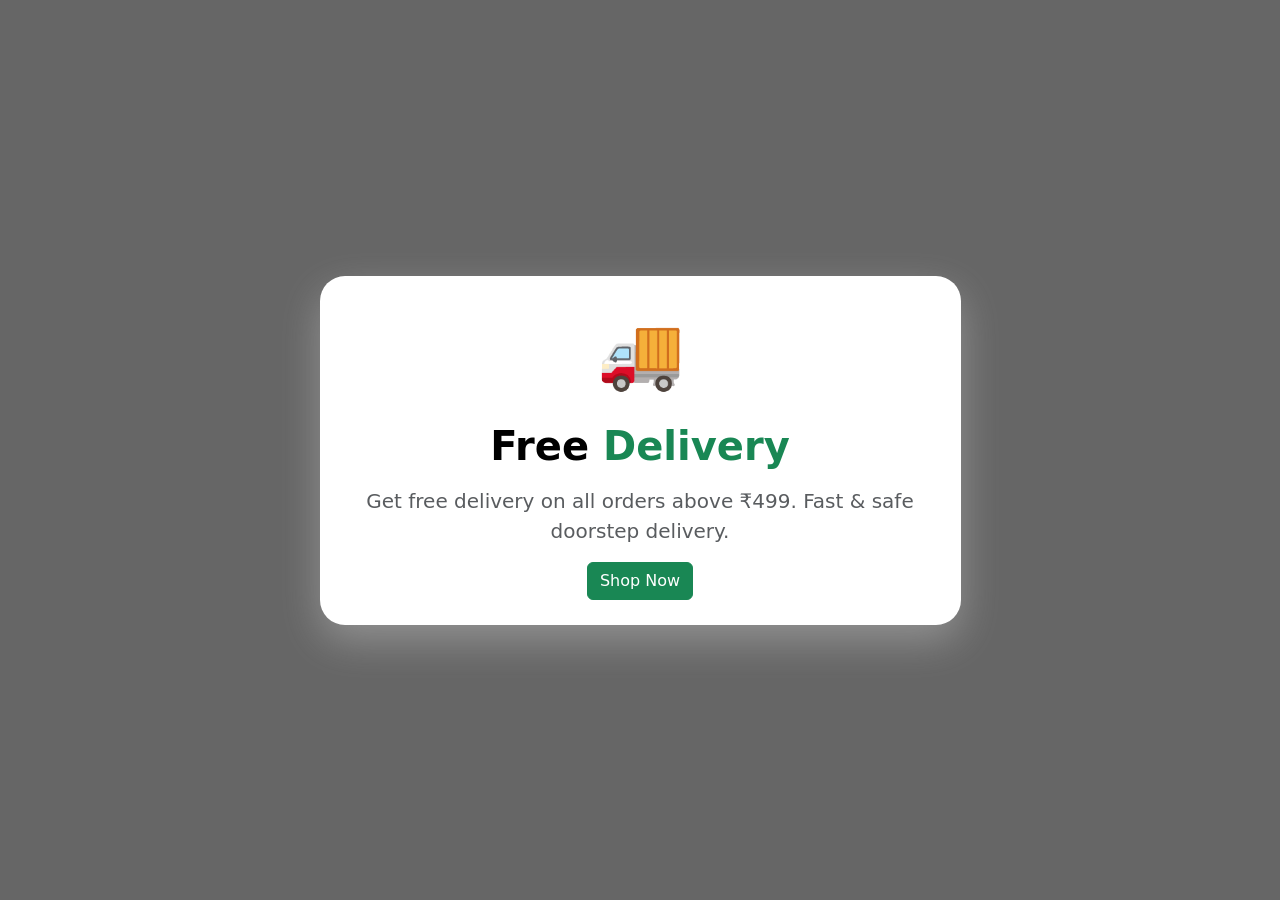
<file: Freedelivery.html>
<!DOCTYPE html>
<html lang="en">
<head>
    <meta charset="UTF-8">
    <meta name="viewport" content="width=device-width, initial-scale=1.0">
    <title>Document</title>
    <link rel="stylesheet" href="index.css" />
    <link
      href="https://cdn.jsdelivr.net/npm/bootstrap@5.3.8/dist/css/bootstrap.min.css"
      rel="stylesheet"
      integrity="sha384-sRIl4kxILFvY47J16cr9ZwB07vP4J8+LH7qKQnuqkuIAvNWLzeN8tE5YBujZqJLB"
      crossorigin="anonymous"
    />
    <link
      rel="stylesheet"
      href="https://cdnjs.cloudflare.com/ajax/libs/font-awesome/6.5.0/css/all.min.css"
      integrity="sha512-HK5fgLBL+xU5C8g3R0j7dXYZ..."
      crossorigin="anonymous"
      referrerpolicy="no-referrer"
    />
</head>
<body> 
    

 <section class="delivery-section">
  <div class="container text-center">
    <div class="row justify-content-center">
      <div class="col-lg-7">

        <div class="delivery-card text-center">
          <div class="delivery-icon">🚚</div>
          <h1 class="fw-bold mt-3">
            Free <span class="text-success">Delivery</span>
          </h1>
          <p class="text-muted fs-5 my-3">
            Get free delivery on all orders above ₹499.  
            Fast & safe doorstep delivery.
          </p>

          <a href="Products.html" class="btn btn-success btn-delivery">
            Shop Now
          </a>
        </div>

      </div>
    </div>
  </div>
</section>

<!-- Offer Popup -->
<div class="offer-popup" id="popup">
  🎉 <strong>Special Offer!</strong><br>
  Free Delivery + 10% OFF Today
</div>

<script>
  setTimeout(() => {
    document.getElementById("popup").classList.add("show");
  }, 1500);
</script>


        <script
      src="https://cdn.jsdelivr.net/npm/bootstrap@5.3.8/dist/js/bootstrap.bundle.min.js"
      integrity="sha384-FKyoEForCGlyvwx9Hj09JcYn3nv7wiPVlz7YYwJrWVcXK/BmnVDxM+D2scQbITxI"
      crossorigin="anonymous"
    ></script>
   
        <script src="script.js"></script>
</body>
</html>
</file>
<file: index.css>
.logo-img {
  height: 70px;
  width: 110px;
  animation: fadeIn 1.2s ease;
}

.navbar-brand h2 {
  font-size: 22px;

  margin-top: 0;
  margin-left: 10px;
  font-weight: 700;
  animation: slideRight 1s ease;
}

.navbar-brand .green {
  color: #468f57;
  animation: pulseText 2s infinite ease-in-out;
}

.custom-navbar {
  animation: slideDown 0.7s ease;
  transition: background 0.3s ease, box-shadow 0.3s ease;
}

.custom-navbar.sticky {
  box-shadow: 0 5px 20px rgba(0, 0, 0, 0.15);
}

.nav-link {
  font-weight: 900;
  text-transform: capitalize;
  position: relative;
  padding: 8px 15px;
  transition: color 0.3s ease;
}

.nav-link:hover {
  color: #2b7d3e !important;
}

.nav-link::after {
  content: "";
  position: absolute;
  width: 0%;
  height: 2px;
  background: #28a745;
  bottom: -3px;
  left: 0;
  transition: width 0.3s ease-in-out;
}

.nav-link:hover::after {
  width: 100%;
}

.animated-btn {
  transition: transform 0.3s ease, background 0.3s ease;
  animation: breathe 2.5s infinite ease-in-out;
}

.animated-btn:hover {
  transform: scale(1.1);
}

.icon-anim {
  cursor: pointer;
  margin: 5px;
  transition: transform 0.3s, color 0.3s;
}

.icon-anim:hover {
  color: #349348;
  transform: scale(1.2) rotate(8deg);
}

/* Dark mode toggle animation */
.dark-toggle {
  cursor: pointer;
  transition: transform 0.3s ease, color 0.3s ease;
}

.dark-toggle:hover {
  transform: rotate(25deg);
}

.dark-mode {
  background-color: #0f0f0f !important;
  color: #dedede !important;
}

.dark-mode .navbar {
  background-color: #1a1a1a !important;
}

.dark-mode .nav-link {
  color: #e6e6e6 !important;
}

.dark-mode .nav-link:hover {
  color: #28a745 !important;
}

.dark-mode .icon-anim {
  color: #fff !important;
}

.dark-mode .navbar-brand h2 {
  color: #fff;
}
.dark-mode .dark-toggle {
  color: yellow !important;
}
.dark-mode .navbar-toggler-icon {
  color: white;
  background-color: white;
}

/* Smooth transitions */
body,
.navbar,
.nav-link {
  transition: all 0.3s ease;
}

@keyframes fadeIn {
  from {
    opacity: 0;
  }
  to {
    opacity: 1;
  }
}

@keyframes slideDown {
  from {
    transform: translateY(-40px);
    opacity: 0;
  }
  to {
    transform: translateY(0);
    opacity: 1;
  }
}

@keyframes slideRight {
  from {
    transform: translateX(-20px);
    opacity: 0;
  }
  to {
    transform: translateX(0);
    opacity: 1;
  }
}

@keyframes pulseText {
  0% {
    opacity: 1;
  }
  50% {
    opacity: 0.4;
  }
  100% {
    opacity: 1;
  }
}

@keyframes breathe {
  0% {
    transform: scale(1);
  }
  50% {
    transform: scale(1.06);
  }
  100% {
    transform: scale(1);
  }
}

.green {
  color: #20d04c;
  animation: slideRight 1s ease;
  animation: pulseText 2s infinite ease-in-out;
}
/* Hero Section Background */
.hero-section {
  background: url("images/ba.jpg") right center/cover no-repeat;
  padding: 20px 0;
  min-height: 65vh;
  position: relative;
}

.hero-section::before {
  content: "";
  position: absolute;
  inset: 0;
  background: rgba(204, 225, 198, 0.6);
}

.hero-section .container {
  position: relative;
  z-index: 0;

}

/* Green branding */
.green {
  color: #28a745;
}

/* Dropcap O */
.dropcap {
  font-size: 3.2rem;
  float: left;
  line-height: 0.9;
  margin-right: 10px;
  font-weight: 700;
  color: #28a745;
  animation: popIn 0.6s ease;
}

@keyframes popIn {
  0% {
    transform: scale(0);
    opacity: 0;
  }
  100% {
    transform: scale(1);
    opacity: 1;
  }
}

/* Button Hover Animation */
.animated-btn {
  transition: transform 0.3s ease, box-shadow 0.3s ease;
}

.animated-btn:hover {
  transform: translateY(-4px) scale(1.05);
  box-shadow: 0 10px 22px rgba(0, 0, 0, 0.2);
}

/* Fade Up Animation */
.animate-fade-up {
  opacity: 0;
  transform: translateY(35px);
  animation: fadeUp 1s ease forwards;
}

@keyframes fadeUp {
  to {
    opacity: 1;
    transform: translateY(0);
  }
}

/* Text Style */
.description {
  font-size: 1.1rem;
  color: #333;
}

.greendata {
  color: #28a745;
}

/* Products css */
.subhead{
background-color: #46d367;
padding-right: 10px;
}
.cont{
  text-align: center;
  margin-top: 25px;

}


.rightimg{

  transition: transform 0.3s ease, box-shadow 0.3s ease;
 animation: bounce 2s infinite  ease-in-out;
 height: 350px;
 
}
.rightimg:hover{
transform: translateX(-4px) scale(1.05);
  box-shadow: 0 10px 22px rgba(211, 206, 206, 0.2);}





@keyframes fadeInUp {
  0% { opacity: 0; transform: translateY(40px); }
  100% { opacity: 1; transform: translateY(0); }
}

@keyframes slideInLeft {
  0% { opacity: 0; transform: translateX(-60px); }
  100% { opacity: 1; transform: translateX(0); }
}

@keyframes zoomIn {
  0% { opacity: 0; transform: scale(0.7); }
  100% { opacity: 1; transform: scale(1); }
}



.products-section {
  background: #f8f9fa;
}




.product-card {
  background: #fff;
  padding: 20px;
  border-radius: 16px;
  text-align: center;
  border: 1px solid #eee;
  cursor: pointer;
  overflow: hidden;

  /* Smooth hover animation */
  transition: all 0.45s ease;

  /* Entrance animations */
  animation: fadeInUp 0.8s ease, slideInLeft 0.7s ease, zoomIn 0.6s ease;
}


.product-card:nth-child(1) { animation-delay: 0.1s; }
.product-card:nth-child(2) { animation-delay: 0.2s; }
.product-card:nth-child(3) { animation-delay: 0.3s; }
.product-card:nth-child(4) { animation-delay: 0.4s; }
.product-card:nth-child(5) { animation-delay: 0.5s; }
.product-card:nth-child(6) { animation-delay: 0.6s; }
.product-card:nth-child(7) { animation-delay: 0.7s; }
.product-card:nth-child(8) { animation-delay: 0.8s; }


.product-card:hover {
  transform: translateY(-12px) scale(1.05) rotateX(6deg) rotateY(-6deg);
  box-shadow: 
      0 0 25px rgba(0, 255, 120, 0.46),
      0 12px 28px rgba(0, 0, 0, 0.18);
}

/* Image Hover Animation */
.product-img {
  border-radius: 12px;
  transition: transform 0.4s ease;
}

.product-card:hover .product-img {
  transform: scale(1.12) rotate(-3deg);
}

/* Rating Size */
.rating {
  width: 90px;
}

/* Price */
.price {
  font-weight: bold;
  color: #28a745;
}

/* Add to Cart Button */
.add-btn {
  background: #28a745;
  color: #fff;
  border-radius: 30px;
  padding: 8px 20px;
  transition: 0.35s ease;
}

/* Button Hover Glow */
.add-btn:hover {
  background: #1e7e34;
  transform: scale(1.12);
  box-shadow: 0 0 10px #28a745;
}


.redbtn{
  color: red;
  
}




/* Featuress */
/* Section Background */
.features-section {
  background: #f8f9fa;
}
.fw-bold{
  color: black;
}

/* Subhead green text */
.subhead {
 
  font-weight: bold;
}

/* Animation Keyframes */
@keyframes fadeInUp {
  0% { opacity: 0; transform: translateY(40px); }
  100% { opacity: 1; transform: translateY(0); }
}

@keyframes slideIn {
  0% { opacity: 0; transform: translateX(-40px); }
  100% { opacity: 1; transform: translateX(0); }
}

@keyframes zoomIn {
  0% { opacity: 0; transform: scale(0.8); }
  100% { opacity: 1; transform: scale(1); }
}

/* Feature Card Styling */
.feature-card {
  background: #fff;
  padding: 25px;
  color: #0f0f0f;
  border-radius: 18px;
  box-shadow: 0 6px 18px rgba(0, 0, 0, 0.10);
  transition: all 0.4s ease;
  cursor: pointer;

  /* Apply multiple animations */
  animation: fadeInUp 0.8s ease, slideIn 0.9s ease, zoomIn 1s ease;
}

/* Stagger delay */
.feature-card:nth-child(1) { animation-delay: 0.2s; }
.feature-card:nth-child(2) { animation-delay: 0.4s; }
.feature-card:nth-child(3) { animation-delay: 0.6s; }

/* Hover Transform Effects */
.feature-card:hover {
  transform: translateY(-12px) scale(1.05) rotateX(6deg) rotateY(-6deg);
  box-shadow: 0 15px 30px rgba(0, 128, 0, 0.3);
}

/* Image Styling */
.feature-img {
  width: 120px;          /* Fix equal width */
  height: 190px;         /* Fix equal height */
  object-fit: cover;     /* Crop nicely without stretching */
  border-radius: 12px;   /* Smooth corners */
  margin: 0 auto;        /* Center image */
  display: block;
  transition: transform 0.4s ease;
}

/* On hover */
.feature-card:hover .feature-img {
  transform: scale(1.12) rotate(-3deg);
}

.img{
  height: 200px;
  width: 250px;
}
/* Button styling */
.feature-btn {
  background: #28a745;
  color: #fff;
  border-radius: 30px;
  padding: 8px 22px;
  margin-top: 10px;
  transition: all 0.3s ease;
}

.feature-btn:hover {
  transform: scale(1.12);
  background: #1e7e34;
  box-shadow: 0 0 12px #28a745;
}
/* Categories */

/* Section Background */
.categories-section {
  background: #f8f9fa;
}

/* Green highlight */
.subhead {

  font-weight: bold;
}

/* Keyframes for entry animations */
@keyframes fadeInUp {
  0% { opacity: 0; transform: translateY(40px); }
  100% { opacity: 1; transform: translateY(0); }
}

@keyframes zoomIn {
  0% { opacity: 0; transform: scale(0.8); }
  100% { opacity: 1; transform: scale(1); }
}

@keyframes slideIn {
  0% { opacity: 0; transform: translateX(-40px); }
  100% { opacity: 1; transform: translateX(0); }
}

/* Category Card */
.cat-card {
  background: #fff;
  padding: 25px;
  border-radius: 18px;
  text-align: center;
  cursor: pointer;
  transition: all 0.4s ease;
  border: 1px solid #eee;

  /* Animations */
  animation: fadeInUp 0.8s ease, 
             zoomIn 1s ease, 
             slideIn 0.8s ease;
}

/* Stagger delay effect */
.cat-card:nth-child(1) { animation-delay: 0.2s; }
.cat-card:nth-child(2) { animation-delay: 0.4s; }
.cat-card:nth-child(3) { animation-delay: 0.6s; }

/* Hover Effects */
.cat-card:hover {
  transform: translateY(-12px) scale(1.05) rotateX(6deg) rotateY(-6deg);
  box-shadow: 0 12px 28px rgba(0, 128, 0, 0.3);
}

/* Category Images */
.cat-img {
  width: 130px;
  height: 130px;
  object-fit: cover;
  border-radius: 12px;
  transition: transform 0.4s ease;
  margin-bottom: 10px;
}

/* Image hover animation */
.cat-card:hover .cat-img {
  transform: scale(1.15) rotate(-3deg);
}

/* Offer Text */
.offer {
  font-size: 18px;
  margin: 10px 0;
  font-weight: bold;
  color: #28a745;
}

/* Buttons */
.btn{
  background-color: #1e7e34
  
  ;
}
.cat-btn {
  background-color: #28a745;
  color: #fff;
  border-radius: 30px;
  padding: 8px 20px;
  transition: all 0.3s ease;
}

.cat-btn:hover {
  background-color: #1e7e34;
  transform: scale(1.12);
  box-shadow: 0 0 12px #28a745;
}


/* Reviewss */

.review-container {
  display: grid;
  grid-template-columns: repeat(auto-fit, minmax(260px, 1fr));
  gap: 25px;
  padding: 20px 40px;
  

}

.review-card {
  background: rgba(255, 255, 255, 0.25);
  backdrop-filter: blur(12px);
  border-radius: 20px;
  padding: 25px;
  text-align: center;
  box-shadow: 0 8px 20px rgba(0,0,0,0.08);
  transition: all 0.4s ease;
  border: 1px solid rgba(255, 255, 255, 0.4);
  cursor: pointer;
  color: #0f0f0f;
}

.review-card:hover {
  transform: translateY(-10px) scale(1.03);
  box-shadow: 0 12px 28px rgba(0,0,0,0.15);
}

.review-img {
  width: 80px;
  height: 80px;
  border-radius: 50%;
  object-fit: cover;
  margin-bottom: 15px;
  border: 3px solid #4caf50;
}

.review-card h4 {
  font-weight: 700;
  margin: 8px 0 5px;
}

.role {
  font-size: 14px;
  color: #4caf50;
  margin-bottom: 12px;
  display: block;
}

.stars {
  font-size: 20px;
  color: #ffc107;
  letter-spacing: 3px;
  margin-bottom: 12px;
}

.review-card p {
  font-size: 14px;
  color: #555;
  line-height: 1.5;
}


/*  Blogs*/

.blogs-section {
  background: #f7f7f7;
  padding-top: 60px;
  padding-bottom: 60px;
}

/* Responsive Grid */
.blog-cards {
  display: grid;
  grid-template-columns: repeat(auto-fit, minmax(230px, 1fr));
  gap: 25px;
}

/* Blog Card */
.blog-card {
  background: #fff;
  padding: 15px;
  border-radius: 15px;
  overflow: hidden;
  box-shadow: 0px 5px 15px rgba(0,0,0,0.08);
  transition: all 0.4s ease;
  transform: translateY(0);
  cursor: pointer;
  position: relative;
}

/* Card Hover Animation */
.blog-card:hover {
  transform: translateY(-10px) scale(1.03);
  box-shadow: 0px 12px 20px rgba(0,0,0,0.15);
}

/* Image */
.blog-card img {
  width: 100%;
  height: 160px;
  object-fit: cover;
  border-radius: 12px;
  transition: transform 0.5s ease;
}

/* Image Zoom */
.blog-card:hover img {
  transform: scale(1.08);
}

/* Blog Info */
.blog-info {
  display: flex;
  justify-content: space-between;
  margin-top: 12px;
  font-size: 14px;
  color: #777;
}

/* Title */
.blog-card h3 {
  font-size: 17px;
  margin-top: 10px;
  font-weight: 700;
  color: #222;
}

/* Paragraph */
.blog-card p {
  font-size: 14px;
  color: #555;
  margin: 8px 0 12px;
}

/* Button */
.blog-btn {
  background: #28a745;
  color: #fff;
  border: none;
  padding: 7px 15px;
  font-size: 13px;
  border-radius: 20px;
  transition: 0.3s ease;
}

/* Button Hover Animation */
.blog-btn:hover {
  background: #1f8b39;
  transform: translateY(-3px) scale(1.08);
  box-shadow: 0 5px 12px rgba(40, 167, 69, 0.3);
}

/* contact */
/* Contact Section */
.contact-section {
  padding: 80px 20px;
  background: linear-gradient(to right, #e8ffe8, #f4fff4);
  display: flex;
  justify-content: center;
}

/* Glass Container */
.contact-container {
  max-width: 650px;
  width: 100%;
  background: rgba(255, 255, 255, 0.4);
  padding: 40px;
  border-radius: 20px;
  backdrop-filter: blur(14px);
  box-shadow: 0 15px 30px rgba(0,0,0,0.1);
  animation: slideUp 1s ease forwards;
  transform: translateY(40px);
  opacity: 0;
}

/* Title */
.contact-title {
  font-weight: 700;
  font-size: 32px;
  margin-bottom: 8px;
}
.contact-title span {
  color: #28a745;
}

.contact-subtitle {
  margin-bottom: 25px;
  font-size: 15px;
  color: #444;
}

/* Input Box */
.input-box, .textarea-box {
  position: relative;
  margin-bottom: 20px;
}

.input-box i, 
.textarea-box i {
  position: absolute;
  top: 50%;
  left: 15px;
  transform: translateY(-50%);
  color: #28a745;
  font-size: 18px;
}

.input-box input,
.textarea-box textarea {
  width: 100%;
  padding: 12px 15px 12px 45px;
  border-radius: 10px;
  border: none;
  background: rgba(255,255,255,0.8);
  outline: none;
  transition: 0.3s ease;
  font-size: 15px;
}

.textarea-box textarea {
  height: 120px;
  resize: none;
  padding-top: 15px;
}

/* Input Hover & Focus */
.input-box input:focus,
.textarea-box textarea:focus {
  background: #ffffff;
  box-shadow: 0 0 10px rgba(40,167,69,0.3);
  transform: translateY(-3px);
}

/* Button */
.contact-btn {
  width: 100%;
  background: #28a745;
  color: white;
  padding: 12px;
  border: none;
  border-radius: 10px;
  margin-top: 10px;
  font-weight: 600;
  font-size: 17px;
  cursor: pointer;
  transition: 0.3s ease;
}

.contact-btn:hover {
  background: #218838;
  transform: translateY(-5px) scale(1.04);
  box-shadow: 0 8px 20px rgba(33,136,56,0.4);
}

/* Slide Animation */
@keyframes slideUp {
  to {
    transform: translateY(0);
    opacity: 1;
  }
}
/* Popup Background */
.success-popup {
  position: fixed;
  top: 0; left: 0;
  width: 100%;
  height: 100%;
  background: rgba(0,0,0,0.4);
  display: flex;
  justify-content: center;
  align-items: center;
  z-index: 999;
  visibility: hidden;
  opacity: 0;
  transition: 0.3s ease;
  backdrop-filter: blur(3px);
}

/* Popup Box */
.popup-box {
  width: 350px;
  background: #fff;
  padding: 30px;
  border-radius: 15px;
  text-align: center;
  transform: scale(0.6);
  opacity: 0;
  transition: 0.3s ease;
  box-shadow: 0 10px 25px rgba(0,0,0,0.2);
}

/* Checkmark */
.checkmark i {
  font-size: 60px;
  color: #28a745;
  animation: popIn 0.6s ease;
}

/* Button */
.close-btn {
  background: #28a745;
  color: white;
  border: none;
  padding: 10px 25px;
  margin-top: 15px;
  border-radius: 8px;
  font-size: 16px;
  cursor: pointer;
  transition: 0.3s ease;
}

.close-btn:hover {
  background: #218838;
  transform: scale(1.05);
}

/* Show Popup Class */
.success-popup.active {
  visibility: visible;
  opacity: 1;
}

.success-popup.active .popup-box {
  transform: scale(1);
  opacity: 1;
}

/* Checkmark Animation */
@keyframes popIn {
  0% { transform: scale(0); opacity: 0; }
  100% { transform: scale(1); opacity: 1; }
}



/* footer */
.footer {
  background: #0d1b12;
  color: #fff;
  padding: 60px 0;
  position: relative;
  overflow: hidden;
}

/* Background Animation */
.footer::before {
  content: "";
  position: absolute;
  width: 300px;
  height: 300px;
  background: rgba(0, 255, 150, 0.35);
  filter: blur(120px);
  top: -40px;
  left: -40px;
  animation: floatBg 6s infinite alternate;
}

@keyframes floatBg {
  0%   { transform: translate(0px, 0px); }
  100% { transform: translate(40px, 40px); }
}

.footer-cont {
  display: grid;
  grid-template-columns: repeat(auto-fit, minmax(240px, 1fr));
  gap: 40px;
}

.footer-box {
  transition: all 0.4s ease;
  transform: translateY(0px);
}

.footer-box:hover {
  transform: translateY(-8px);
}

.footer-brand img {
  width: 100px;
  margin-top: 10px;
}

.social-links a {
  color: #fff;
  font-size: 22px;
  margin-right: 15px;
  transition: 0.3s ease;
}

.social-links a:hover {
  color: #00ff8c;
  transform: scale(1.2) rotate(5deg);
}

.footer-box h4 {
  font-size: 20px;
  margin-bottom: 15px;
  color: #00ff8c;
  font-weight: 600;
}

.footer-box ul li {
  list-style: none;
  margin-bottom: 8px;
  cursor: pointer;
  transition: all 0.3s ease;
}

.footer-box ul li:hover {
  transform: translateX(6px);
  color: #00ff8c;
}

/* Newsletter */

.footer-box input {
  width: 100%;
  padding: 10px;
  border-radius: 6px;
  border: none;
  margin-bottom: 10px;
  outline: none;
}

.subscribe-btn {
  width: 100%;
  border: none;
  padding: 10px;
  background: #00ff8c;
  color: #000;
  font-weight: 600;
  border-radius: 6px;
  transition: 0.3s ease;
}

.subscribe-btn:hover {
  transform: scale(1.05);
  background: #0bf288;
}

/* Footer Bottom */
.footer-bottom {
  text-align: center;
  margin-top: 30px;

  padding-top: 20px;
  border-top: 1px solid #ffffff44;
}

.footer-bottom span {
  color: #00ff8c;
}

.visaimg {
  width: 120px;                     
  margin-top: 10px;
  height: 50px;
  filter: brightness(1) contrast(1.1);
  opacity: 0.85;

  transition: all 0.4s ease;       
  transform: translateY(0px);
}
/* Hover animation */
.visaimg:hover {
  transform: scale(1.08) translateY(-4px);
  opacity: 1;
  filter: brightness(1.1);
}


.black{
  color: #000;
}

.footer-links a {
  text-decoration: none;
  color: #f0e9e9;
  transition: all 0.3s ease;
}

.footer-links a:hover {
  color: #28a745;
  padding-left: 6px;
}
ul {
  list-style: none;
  padding: 0;
}


/* subscribe */
.popup-overlay {
  position: fixed;
  inset: 0;
  background: rgba(35, 34, 34, 0.65);
  display: flex;
  justify-content: center;
  align-items: center;
  opacity: 0;
  visibility: hidden;
  transition: opacity 0.4s ease, visibility 0.4s ease;
  z-index: 9999;
}

.popup-overlay.active {
  opacity: 1;
  visibility: visible;
}

.popup-box {
  background: #9c0d0d;
  padding: 30px 40px;
  border-radius: 16px;
  text-align: center;
  transform: scale(0.7);
  transition: transform 0.4s ease;
  box-shadow: 0 15px 40px rgba(0,0,0,0.3);
}

.popup-overlay.active .popup-box {
  transform: scale(1);
}

.popup-box h3 {
  color: #28a745;
  margin-bottom: 20px;
}

.popup-box button {
  background: #28a745;
  border: none;
  padding: 10px 25px;
  color: #fff;
  border-radius: 6px;
  cursor: pointer;
  font-weight: 600;
  transition: 0.3s;
}

.popup-box button:hover {
  background: #218838;
}


/* easy payment */

/* Container */
.container1 {
  display: flex;
  justify-content: center;
  align-items: center;
  min-height: 100vh;
  padding: 30px;
  background: linear-gradient(135deg, #d6eef1, #e8f8f0);
}

/* Form Card */
.container1 form {
  width: 720px;
  padding: 30px;
  background: #fff;
  border-radius: 18px;
  box-shadow: 0 25px 50px rgba(0, 0, 0, 0.15);
  animation: formFadeUp 0.9s ease forwards;
}

/* Form entrance animation */
@keyframes formFadeUp {
  from {
    opacity: 0;
    transform: translateY(40px) scale(0.96);
  }
  to {
    opacity: 1;
    transform: translateY(0) scale(1);
  }
}

/* Row */
.container1 form .row {
  display: flex;
  flex-wrap: wrap;
  gap: 25px;
}

/* Columns */
.container1 form .row .col {
  flex: 1 1 300px;
  animation: fadeSlide 0.8s ease forwards;
}

@keyframes fadeSlide {
  from {
    opacity: 0;
    transform: translateY(30px);
  }
  to {
    opacity: 1;
    transform: translateY(0);
  }
}

/* Section titles */
.col .title {
  font-size: 22px;
  color: #019f46;
  padding-bottom: 10px;
  margin-bottom: 15px;
  position: relative;
}

.col .title::after {
  content: "";
  width: 45px;
  height: 3px;
  background: linear-gradient(135deg, #019f46, #00d26a);
  position: absolute;
  bottom: 0;
  left: 0;
  border-radius: 2px;
}

/* Input box */
.col .inputBox {
  margin: 15px 0;
}

/* Labels */
.col .inputBox label {
  margin-bottom: 6px;
  display: block;
  font-size: 14px;
  color: #444;
}

/* Inputs & selects */
.col .inputBox input,
.col .inputBox select {
  width: 100%;
  border: 1px solid #ccc;
  padding: 12px 15px;
  font-size: 15px;
  border-radius: 8px;
  transition: all 0.35s ease;
}

/* Focus animation */
.col .inputBox input:focus,
.col .inputBox select:focus {
  border-color: #019f46;
  box-shadow: 0 0 0 3px rgba(1, 159, 70, 0.15);
  transform: translateY(-2px);
  outline: none;
}

/* Flex inputs */
.col .flex {
  display: flex;
  gap: 15px;
}

.col .flex .inputBox {
  flex: 1;
  margin-top: 5px;
}

/* Card image */
.col .inputBox img {
  height: 36px;
  margin-top: 8px;
  filter: drop-shadow(0 2px 3px rgba(0,0,0,0.3));
  animation: zoomIn 0.6s ease;
}

@keyframes zoomIn {
  from {
    opacity: 0;
    transform: scale(0.9);
  }
  to {
    opacity: 1;
    transform: scale(1);
  }
}

/* Submit button */
.container1 form .submit_btn {
  width: 100%;
  padding: 14px;
  font-size: 17px;
  background: linear-gradient(135deg, #019f46, #00d26a);
  color: #fff;
  margin-top: 20px;
  cursor: pointer;
  letter-spacing: 1px;
  border: none;
  border-radius: 12px;
  transition: all 0.4s ease;
}

/* Hover animation */
.container1 form .submit_btn:hover {
  transform: translateY(-3px);
  box-shadow: 0 15px 35px rgba(1, 159, 70, 0.4);
}

/* Click animation */
.container1 form .submit_btn:active {
  transform: scale(0.96);
}

/* Remove number arrows */
input::-webkit-inner-spin-button,
input::-webkit-outer-spin-button {
  -webkit-appearance: none;
  margin: 0;
}

/* Responsive */
@media (max-width: 768px) {
  .container1 form {
    padding: 20px;
  }

  .container1 form .row {
    flex-direction: column;
  }
}


/* free delevery */
.delivery-section {
  min-height: 100vh;
  background: linear-gradient(rgba(0,0,0,0.6), rgba(0,0,0,0.6)),
              url("https://images.unsplash.com/photo-1607082350899-7e105aa886ae") center/cover;
  display: flex;
  align-items: center;
}

/* Card */
.delivery-card {
  background: #ffffff;
padding: 25px;
  border-radius: 25px;
  box-shadow: 0 15px 40px rgba(249, 249, 249, 0.3);
  animation: fadeUp 1.2s ease;
  transition: 0.4s;
}

.delivery-card:hover {
  transform: translateY(-12px) scale(1.02);
}

/* Icon */
.delivery-icon {
  font-size: 70px;
  animation: bounce 2s infinite;
}

/* Button */
.btn-delivery {
  padding: 12px 35px;
  border-radius: 30px;
  font-size: 18px;
  transition: 0.3s;
}

.btn-delivery:hover {
  transform: scale(1.1);
}

/* Popup */
.offer-popup {
  position: fixed;
  bottom: 30px;
  right: -350px;
  background: #28a745;
  color: #fff;
  padding: 20px 30px;
  border-radius: 15px;
  box-shadow: 0 10px 30px rgba(0,0,0,0.3);
  transition: 0.6s ease;
  animation: bounce 2s infinite;
}

.offer-popup.show {
  right: 30px;
}

/* Animations */
@keyframes fadeUp {
  from {opacity: 0; transform: translateY(50px);}
  to {opacity: 1; transform: translateY(0);}
}

@keyframes bounce {
  0%,100% {transform: translateY(0);}
  50% {transform: translateY(-10px);}
}




/* fa user */
/* User dropdown */
.user-menu {
  border-radius: 15px;
  padding: 10px;
  animation: dropFade 0.4s ease;
}

/* Dropdown items */
.user-menu .dropdown-item {
  border-radius: 10px;
  padding: 10px 15px;
  font-weight: 500;
  transition: all 0.3s ease;
}

/* Logout */
.logout-btn {
  color: #dc3545;
}
.logout-btn:hover {
  background: #dc3545;
  color: #fff;
  transform: translateX(5px);
}

/* Cancel */
.cancel-btn {
  color: #198754;
}
.cancel-btn:hover {
  background: #129f5d;
  color: #fff;
  transform: translateX(5px);
}

/* Animation */
@keyframes dropFade {
  from {
    opacity: 0;
    transform: translateY(-10px) scale(0.95);
  }
  to {
    opacity: 1;
    transform: translateY(0) scale(1);
  }
}

/* Dark Toggle Icon */
.dark-toggle {
  cursor: pointer;
  font-size: 22px;
  color: #28a745;
  transition: all 0.5s cubic-bezier(.4,0,.2,1);
  position: relative;
}

/* Hover animation */
.dark-toggle:hover {
  transform: rotate(25deg) scale(1.2);
  text-shadow: 0 0 12px rgba(40,167,69,0.9);
}

/* Click animation */
.dark-toggle.active {
  animation: spinBounce 0.8s ease;
}

/* Glow pulse */
.dark-toggle::after {
  content: "";
  position: absolute;
  inset: -6px;
  border-radius: 50%;
  background: radial-gradient(circle, rgba(40,167,69,0.4), transparent);
  opacity: 0;
  transition: 0.4s;
}
.dark-toggle:hover::after {
  opacity: 1;
}

/* Dark mode active */
body.dark-mode .dark-toggle {
  color: #facc15;
  text-shadow: 0 0 15px rgba(250,204,21,0.9);
}

/* Animations */
@keyframes spinBounce {
  0% { transform: rotate(0) scale(1); }
  50% { transform: rotate(360deg) scale(1.3); }
  100% { transform: rotate(720deg) scale(1); }
}

/* Smooth page transition */
body {
  transition: background-color 0.6s ease, color 0.6s ease;
}

/* nav add to cart */

/* CART SIDENAV */
.cart-sidenav {
  position: fixed;
  top: 0;
  right: -380px;
  width: 350px;
  height: 100vh;
  background: #fff;
  box-shadow: -10px 0 40px rgba(0,0,0,0.2);
  z-index: 9999;
  display: flex;
  flex-direction: column;
  transition: right 0.5s cubic-bezier(.4,0,.2,1);
}

.cart-sidenav.active {
  right: 0;
}

/* Overlay */
.cart-overlay {
  position: fixed;
  inset: 0;
  background: rgba(0,0,0,.4);
  opacity: 0;
  visibility: hidden;
  transition: 0.4s;
  z-index: 9998;
}
.cart-overlay.active {
  opacity: 1;
  visibility: visible;
}

/* Header */
.cart-header {
  padding: 20px;
  display: flex;
  justify-content: space-between;
  align-items: center;
  border-bottom: 1px solid #eee;
}
.close-cart {
  cursor: pointer;
  font-size: 22px;
  transition: 0.3s;
}
.close-cart:hover {
  transform: rotate(90deg);
  color: red;
}

/* Items */
.cart-items {
  flex: 1;
  padding: 15px;
  overflow-y: auto;
}
.cart-item {
  display: flex;
  align-items: center;
  gap: 10px;
  margin-bottom: 15px;
  padding: 10px;
  border-radius: 12px;
  background: #f8f9fa;
  animation: slideIn 0.4s ease;
}
.cart-item img {
  width: 60px;
  height: 60px;
  border-radius: 10px;
  object-fit: cover;
}
.cart-item h6 {
  margin: 0;
  font-size: 14px;
}

/* Footer */
.cart-footer {
  padding: 15px;
  border-top: 1px solid #eee;
}

/* Empty */
.empty-cart {
  text-align: center;
  color: #777;
  margin-top: 50px;
}

/* Animations */
@keyframes slideIn {
  from {
    opacity: 0;
    transform: translateX(40px);
  }
  to {
    opacity: 1;
    transform: translateX(0);
  }
}



/* Smooth scrolling */
html {
  scroll-behavior: smooth;
}


 .rightimg {
  animation: floatImage 4s ease-in-out infinite;
}

@keyframes floatImage {
  0% { transform: translateY(0); }
  50% { transform: translateY(-20px); }
  100% { transform: translateY(0); }
}


.fly-img {
  position: fixed;
  width: 80px;
  z-index: 9999;
  pointer-events: none;
  animation: flyToCart 1s ease-in-out forwards;
}

@keyframes flyToCart {
  0% {
    transform: scale(1) translate(0,0);
    opacity: 1;
  }
  100% {
    transform: scale(0.1) translate(300px,-300px);
    opacity: 0;
  }
}
.cart-sidenav {
  transition: transform 0.6s cubic-bezier(.34,1.56,.64,1);
  transform: translateX(100%);
}

.cart-sidenav.active {
  transform: translateX(0);
}

.cart-item {
  animation: cartPop 0.5s ease;
}

@keyframes cartPop {
  0% { transform: scale(0.8); opacity: 0; }
  100% { transform: scale(1); opacity: 1; }
}
.icon-anim {
  transition: transform 0.4s ease;
}

.icon-anim:hover {
  transform: scale(1.3) rotate(10deg);
}

.cart-icon-box {
  animation: pulse 2.5s infinite;
}

@keyframes pulse {
  0% { box-shadow: 0 0 0 0 rgba(40,167,69,0.6); }
  70% { box-shadow: 0 0 0 12px rgba(40,167,69,0); }
  100% { box-shadow: 0 0 0 0 rgba(40,167,69,0); }
} */


/* span */
.subhead {
  font-weight: 800;
  background: linear-gradient(
    90deg,
    #28a745,
    #7ed957,
    #28a745
  );
  background-size: 200%;
  -webkit-background-clip: text;
  -webkit-text-fill-color: transparent;
  animation: gradientMove 3s linear infinite;
  position: relative;
}

/* Gradient moving */
@keyframes gradientMove {
  0% { background-position: 0%; }
  100% { background-position: 200%; }
}

.animated-text {
  display: inline-block;
  transition: all 0.4s ease;
}

.animated-text:hover {
  transform: scale(1.2) rotate(-2deg);
  text-shadow: 
    0 0 10px rgba(40,167,69,0.6),
    0 0 25px rgba(40,167,69,0.4);
}


.subhead {
  animation: floatText 3s ease-in-out infinite;
}

@keyframes floatText {
  0%,100% { transform: translateY(0); }
  50% { transform: translateY(-6px); }
}



/* Responsive */

img {
  max-width: 100%;
  height: auto;
}

section {
  overflow-x: hidden;
}
.logo-img {
  width: 50px;
}

.navbar-brand h2 {
  font-size: 1.4rem;
}

@media (max-width: 991px) {
  .icon-group {
    justify-content: center;
    margin-top: 15px;
  }

  .navbar-brand h2 {
    font-size: 1.2rem;
  }
}
.hero-section {
  min-height: 70vh;
  padding: 80px 0;
}

.rightimg {
  max-width: 100%;
  animation: floatImage 4s ease-in-out infinite;
}

@media (max-width: 991px) {
  .hero-section {
    text-align: center;
  }

  .hero-section .row {
    flex-direction: column-reverse;
  }

  .rightimg {
    margin-bottom: 30px;
    width: 80%;
  }
}

@media (max-width: 576px) {
  .hero-section h2 {
    font-size: 1.8rem;
  }

  .description {
    font-size: 0.95rem;
  }
}.product-card {
  padding: 20px;
  border-radius: 15px;
  transition: transform 0.4s ease;
}

.product-card:hover {
  transform: translateY(-10px);
}

.product-img {
  height: 180px;
  object-fit: contain;
}

@media (max-width: 768px) {
  .product-img {
    height: 150px;
  }
}

@media (max-width: 576px) {
  .product-card {
    padding: 15px;
  }
}

.feature-card,
.cat-card {
  padding: 25px;
  border-radius: 20px;
  transition: transform 0.4s ease;
}

.feature-card:hover,
.cat-card:hover {
  transform: translateY(-12px);
}

@media (max-width: 768px) {
  .feature-card,
  .cat-card {
    margin-bottom: 20px;
  }
}
.review-container {
  display: grid;
  grid-template-columns: repeat(auto-fit, minmax(250px, 1fr));
  gap: 25px;
}

.review-card {
  padding: 25px;
}

@media (max-width: 576px) {
  .review-container {
    grid-template-columns: 1fr;
  }
}
.blog-cards {
  display: grid;
  grid-template-columns: repeat(auto-fit, minmax(280px, 1fr));
  gap: 25px;
}

.blog-card img {
  width: 100%;
  height: 200px;
  object-fit: cover;
}
.contact-container {
  max-width: 500px;
  margin: auto;
  padding: 30px;
}

@media (max-width: 576px) {
  .contact-container {
    padding: 20px;
  }

  .contact-title {
    font-size: 1.6rem;
  }
}
.footer-cont {
  display: grid;
  grid-template-columns: repeat(auto-fit, minmax(220px, 1fr));
  gap: 30px;
}

.footer-box {
  text-align: left;
}

@media (max-width: 576px) {
  .footer-box {
    text-align: center;
  }

  .social-links {
    justify-content: center;
  }
}
.cart-sidenav {
  width: 350px;
}

@media (max-width: 576px) {
  .cart-sidenav {
    width: 100%;
  }
}
</file>
